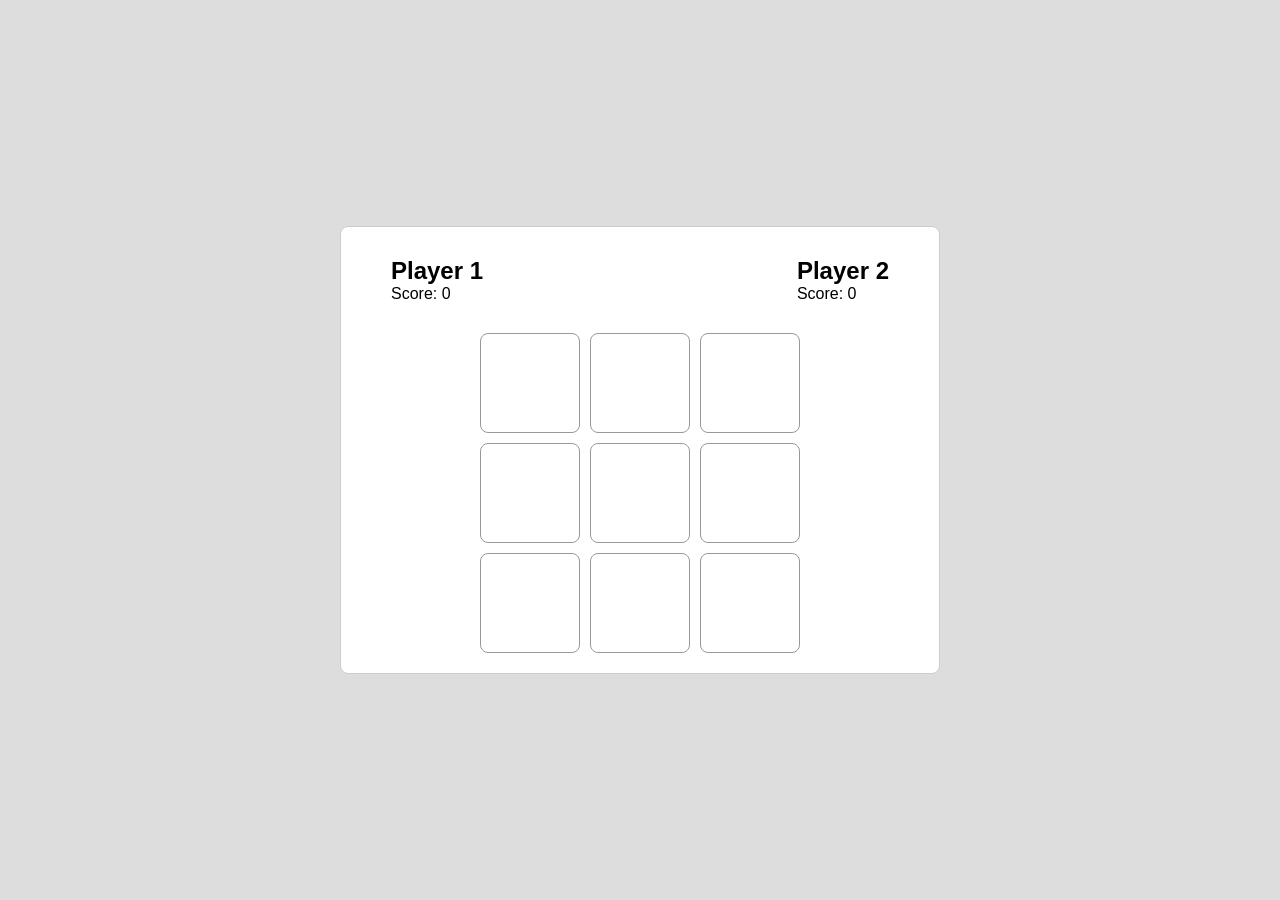
<file: tic-tac-toe/index.html>
<!DOCTYPE html>
<html>
    <head>
        <title></title>
        <link rel="stylesheet" href="style.css">
    </head>
    <body>
        <div class="container">
            <div class="game-panel">
                <div class="player-panel">
                    <h2>Player 1</h2>
                    <p id="p1-scoreboard">Score: 0</p>
                </div>
                <div class="player-panel">
                    <h2>Player 2</h2>
                    <p id="p2-scoreboard">Score: 0</p>
                </div>
            </div>
            <div class="game-board">
                <div class="tiles"></div>
                <div class="tiles"></div>
                <div class="tiles"></div>
                <div class="tiles"></div>
                <div class="tiles"></div>
                <div class="tiles"></div>
                <div class="tiles"></div>
                <div class="tiles"></div>
                <div class="tiles"></div>
            </div>
        </div>
        <script src="script.js"></script>
    </body>
</html>
</file>
<file: tic-tac-toe/style.css>
* {
    font-family: Poppins, sans-serif;
    margin: 0;
    padding: 0;
    box-sizing: border-box;
}

body {
    background-color: #ddd;
    display: flex;
    justify-content: center;
    align-items: center;
    min-height: 100vh;
}

.container {
    background-color: #fff;
    border: 1px solid #ccc;
    border-radius: 8px;
    width: 100%;
    max-width: 600px;
    height: auto;
    padding: 20px;
    display: flex;
    flex-direction: column;
    gap: 20px;
}

.game-panel {
    display: flex;
    justify-content: space-between;
}

.player-panel {
    padding: 10px 30px;
}

.game-board {
    margin: 0 auto;
    display: grid;
    grid-template-columns: repeat(3, 3fr);
    grid-template-rows: repeat(3, 3fr);
    min-width: 300px;
    gap: 10px;
}

.tiles {
    border: 1px solid #999;
    border-radius: 8px;
    min-width: 100px;
    min-height: 100px;
    cursor: pointer;
    display: flex;
    justify-content: center;
    align-items: center;
    font-size: 50px;
}

.tiles:hover {
    box-shadow: 0 4px 8px 0 rgba(0,0,0,0.2);
}
</file>
